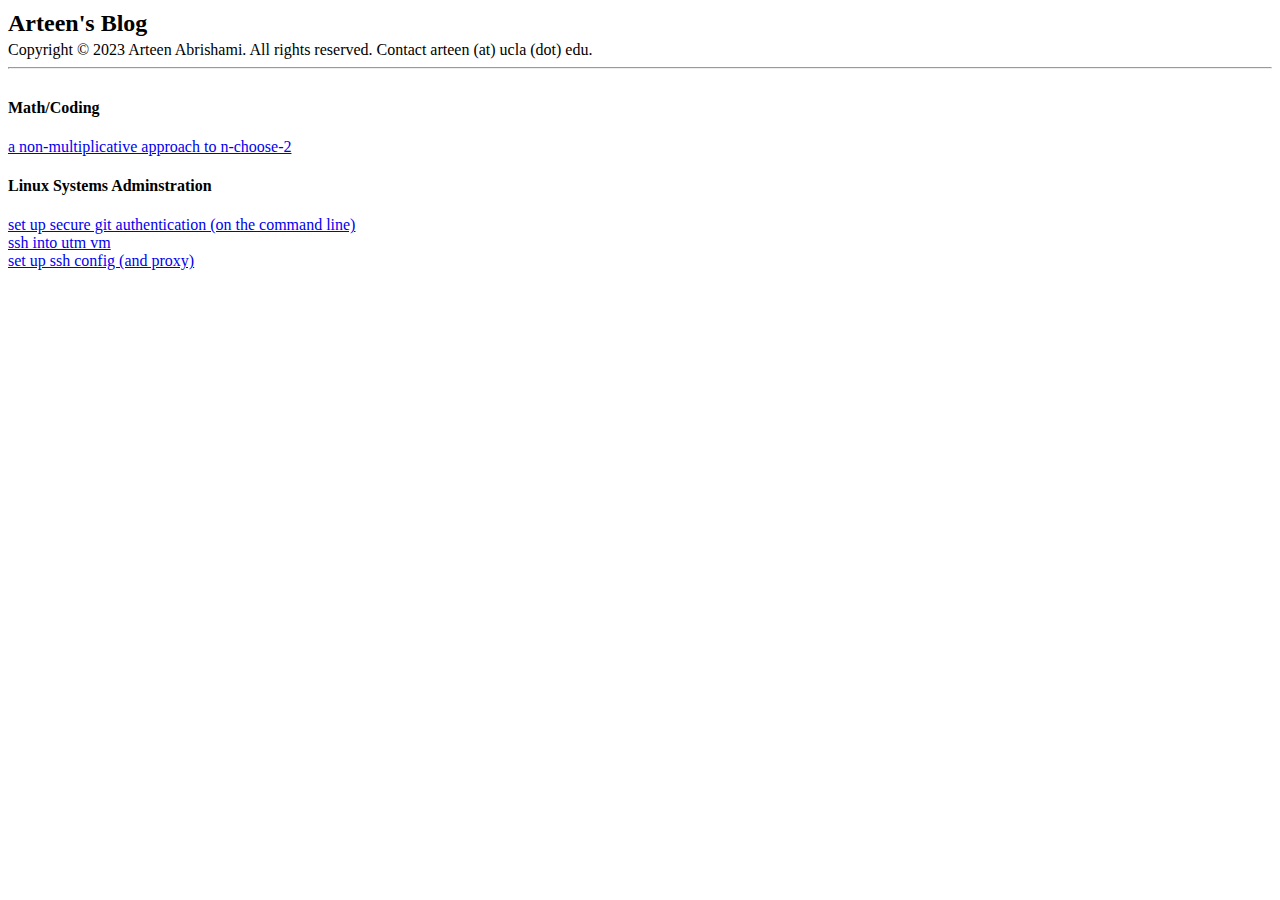
<file: index.html>
<!DOCTYPE html>
<html lang='en'>
<head>
    <meta charset='UTF-8'>
    <meta name='viewport' content='width=device-width, initial-scale=1.0'>
    <title>Arteen's Blog</title>
    <link rel='author' href='mailto:arteen1000@gmail.com'>
</head>
<body>
  <h2
    style='margin-bottom:0.2em;
           margin-top:0.4em;'
    >Arteen's Blog</h2>
    Copyright &copy; 2023 Arteen Abrishami. All rights reserved. Contact arteen (at) ucla (dot) edu.
  <hr/>
  <div
    style='display:flex;
           flex-direction:column;'
    >
    <h4>Math/Coding</h4>
    <a href='non-multiplicative-n-choose-2.html'>a non-multiplicative approach to n-choose-2</a>
    <h4>Linux Systems Adminstration</h4>
    <a href='set-up-git-authentication.html'>set up secure git authentication (on the command line)</a>
    <a href='ssh-into-utm-vm.html'>ssh into utm vm</a>
    <a href='set-up-ssh-config.html'>set up ssh config (and proxy)</a>    
    
  </div>
</body>
</html>
</file>
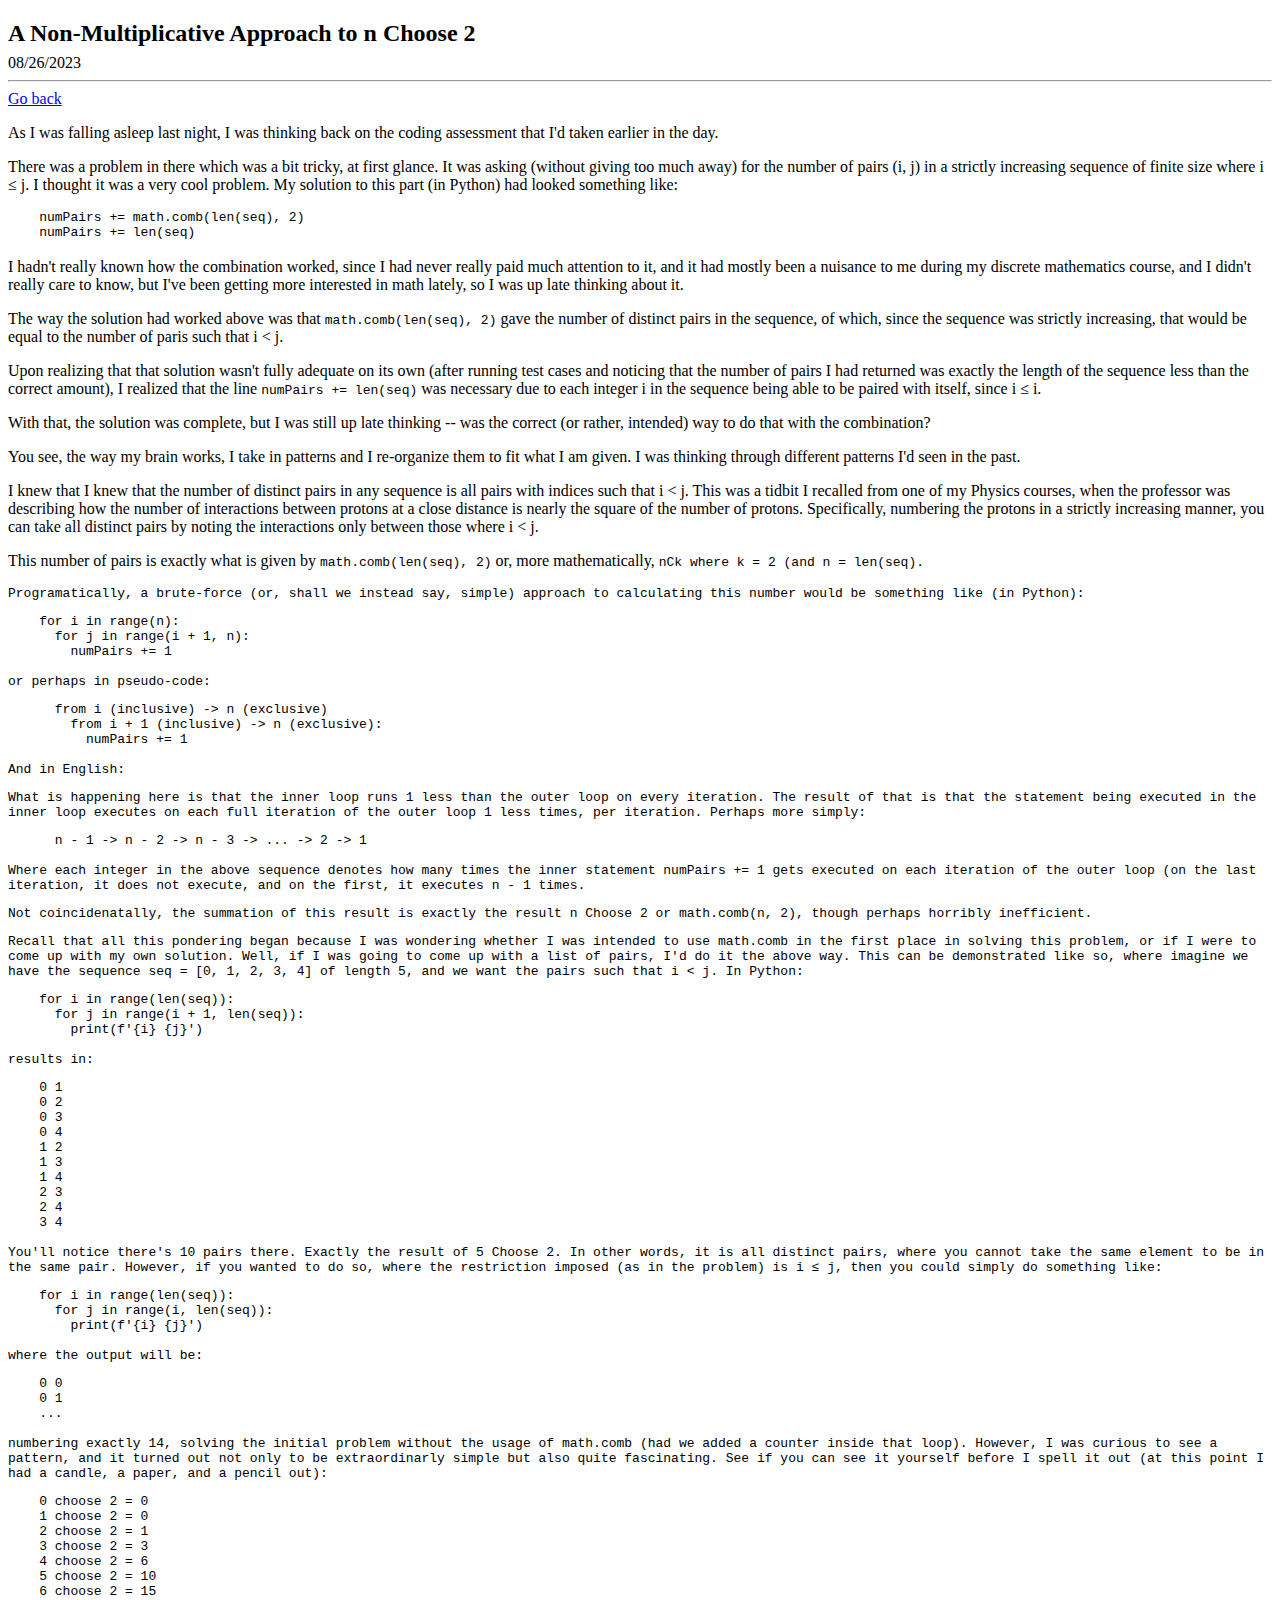
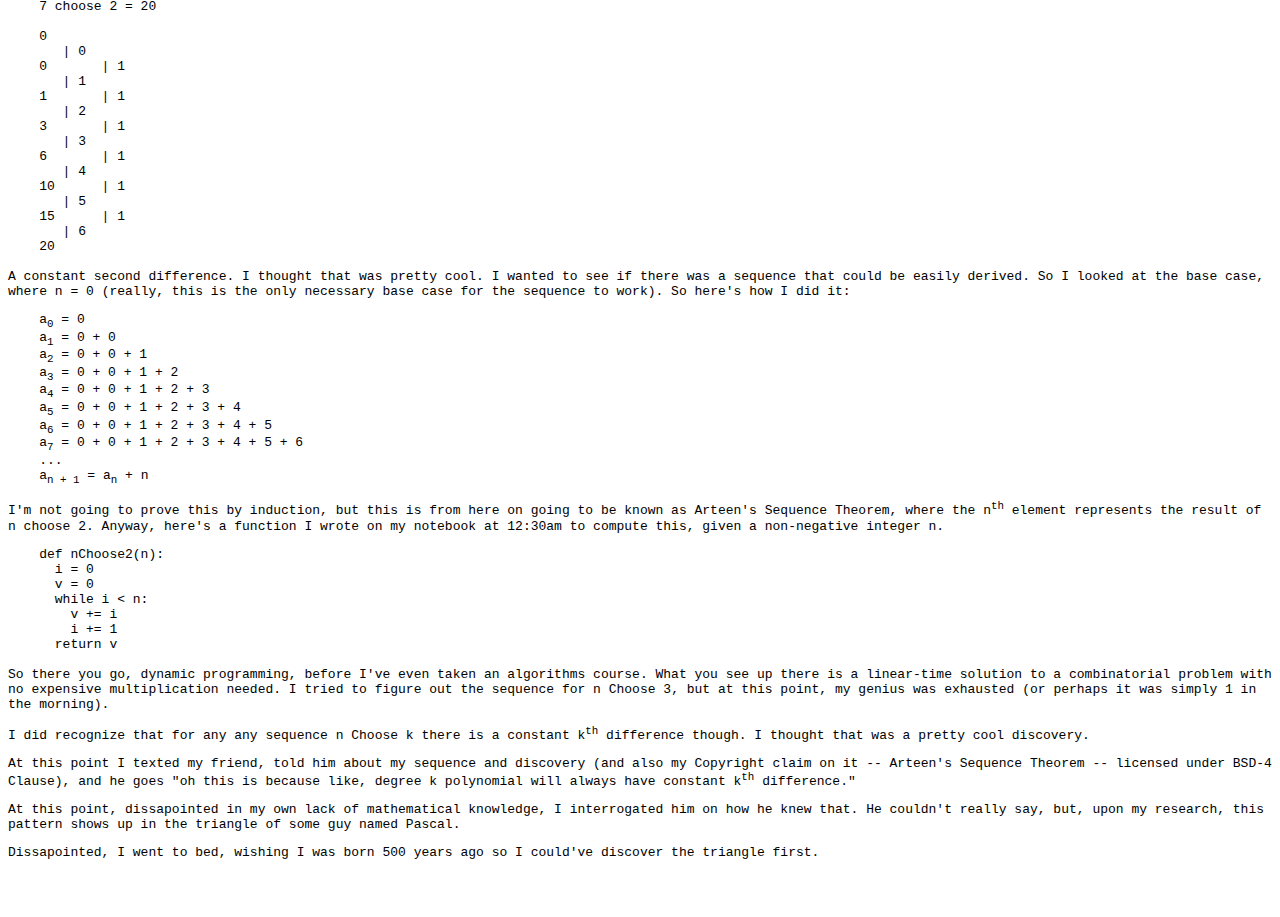
<file: non-multiplicative-n-choose-2.html>
<!DOCTYPE html>
<html lang='en'>
<head>
    <meta charset='UTF-8'>
    <meta name='viewport' content='width=device-width, initial-scale=1.0'>
    <title>A Non-Multiplicative Approach to n Choose 2</title>
    <link rel='stylesheet' href='shared-styles.css'>
</head>
<body>
  <h2>A Non-Multiplicative Approach to n Choose 2</h2>
  <span>08/26/2023</span>
  <hr/>
  <a href='./'>Go back</a>
  <p>
    As I was falling asleep last night, I was thinking back on the coding assessment that I'd taken earlier in the day.
  </p>
  <p>
    There was a problem in there which was a bit tricky, at first glance. It was asking (without giving too much away) for the number of pairs (i, j) in a strictly increasing sequence of finite size where i &le; j. I thought it was a very cool problem. My solution to this part (in Python) had looked something like:
  </p>
  <pre>
    numPairs += math.comb(len(seq), 2)
    numPairs += len(seq)
  </pre>
  <p>
    I hadn't really known how the combination worked, since I had never really paid much attention to it, and it had mostly been a nuisance to me during my discrete mathematics course, and I didn't really care to know, but I've been getting more interested in math lately, so I was up late thinking about it.
  </p>
  <p>
    The way the solution had worked above was that <tt>math.comb(len(seq), 2)</tt> gave the number of distinct pairs in the sequence, of which, since the sequence was strictly increasing, that would be equal to the number of paris such that i &lt; j.
  </p>
  <p>
    Upon realizing that that solution wasn't fully adequate on its own (after running test cases and noticing that the number of pairs I had returned was exactly the length of the sequence less than the correct amount), I realized that the line <tt>numPairs += len(seq)</tt> was necessary due to each integer i in the sequence being able to be paired with itself, since i &le; i.
  </p>
  <p>
    With that, the solution was complete, but I was still up late thinking -- was the correct (or rather, intended) way to do that with the combination?
  </p>
  <p>
    You see, the way my brain works, I take in patterns and I re-organize them to fit what I am given. I was thinking through different patterns I'd seen in the past.
  </p>
  <p>
    I knew that I knew that the number of distinct pairs in any sequence is all pairs with indices such that i &lt; j. This was a tidbit I recalled from one of my Physics courses, when the professor was describing how the number of interactions between protons at a close distance is nearly the square of the number of protons. Specifically, numbering the protons in a strictly increasing manner, you can take all distinct pairs by noting the interactions only between those where i &lt; j.
  </p>
  <p>
    This number of pairs is exactly what is given by <tt>math.comb(len(seq), 2)</tt> or, more mathematically, <tt>nCk<tt> where <tt>k = 2</tt> (and <tt>n = len(seq)</tt>.
  </p>
  <p>
    Programatically, a brute-force (or, shall we instead say, simple) approach to calculating this number would be something like (in Python):
  </p>
  <pre>
    for i in range(n):
      for j in range(i + 1, n):
        numPairs += 1
  </pre>
  <p>
    or perhaps in pseudo-code:
  </p>
    <pre>
      from i (inclusive) -> n (exclusive)
        from i + 1 (inclusive) -> n (exclusive):
          numPairs += 1
    </pre>
  <p>
    And in English:
  </p>
  <p>
    What is happening here is that the inner loop runs 1 less than the outer loop on every iteration. The result of that is that the statement being executed in the
    inner loop executes on each full iteration of the outer loop 1 less times, per iteration. Perhaps more simply:
  <p>
    <pre>
      n - 1 -> n - 2 -> n - 3 -> ... -> 2 -> 1
    </pre>
  <p>
    Where each integer in the above sequence denotes how many times the inner statement <tt>numPairs += 1</tt> gets executed on each iteration of the outer loop (on the last iteration, it does not execute, and on the first, it executes <tt>n - 1</tt> times.
  </p>
  <p>
    Not coincidenatally, the summation of this result is exactly the result <tt>n Choose 2</tt> or <tt>math.comb(n, 2)</tt>, though perhaps horribly inefficient.
  </p>
  <p>
    Recall that all this pondering began because I was wondering whether I was intended to use <tt>math.comb</tt> in the first place in solving this problem, or if I were to come up with my own solution. Well, if I was going to come up with a list of pairs, I'd do it the above way. This can be demonstrated like so, where imagine we have the sequence <tt>seq = [0, 1, 2, 3, 4]</tt> of length 5, and we want the pairs such that i &lt; j. In Python:
  </p>
  <pre>
    for i in range(len(seq)):
      for j in range(i + 1, len(seq)):
        print(f'{i} {j}')
  </pre>
  <p>
    results in:
  </p>
  <pre>
    0 1
    0 2
    0 3
    0 4
    1 2
    1 3
    1 4
    2 3
    2 4
    3 4
  </pre>
  <p>
    You'll notice there's 10 pairs there. Exactly the result of <tt>5 Choose 2</tt>. In other words, it is all distinct pairs, where you cannot take the same element to be in the same pair. However, if you wanted to do so, where the restriction imposed (as in the problem) is i &le; j, then you could simply do something like:
  </p>
  <pre>
    for i in range(len(seq)):
      for j in range(i, len(seq)):
        print(f'{i} {j}')
  </pre>
  <p>
    where the output will be:
  </p>
  <pre>
    0 0
    0 1
    ...
  </pre>
  <p>
    numbering exactly 14, solving the initial problem without the usage of <tt>math.comb</tt> (had we added a counter inside that loop). However, I was curious to see a pattern, and it turned out not only to be extraordinarly simple but also quite fascinating. See if you can see it yourself before I spell it out (at this point I had a candle, a paper, and a pencil out):
  </p>
  <pre>
    0 choose 2 = 0
    1 choose 2 = 0
    2 choose 2 = 1
    3 choose 2 = 3
    4 choose 2 = 6
    5 choose 2 = 10
    6 choose 2 = 15
    7 choose 2 = 20
  </pre>
  <pre>
    0
       | 0
    0       | 1
       | 1
    1       | 1
       | 2
    3       | 1
       | 3
    6       | 1
       | 4
    10      | 1
       | 5
    15      | 1
       | 6
    20
  </pre>
  <p>
    A constant second difference. I thought that was pretty cool. I wanted to see if there was a sequence that could be easily derived. So I looked at the base case, where <tt>n = 0</tt> (really, this is the only necessary base case for the sequence to work). So here's how I did it:
  </p>
  <pre>
    a<sub>0</sub> = 0
    a<sub>1</sub> = 0 + 0
    a<sub>2</sub> = 0 + 0 + 1
    a<sub>3</sub> = 0 + 0 + 1 + 2
    a<sub>4</sub> = 0 + 0 + 1 + 2 + 3
    a<sub>5</sub> = 0 + 0 + 1 + 2 + 3 + 4
    a<sub>6</sub> = 0 + 0 + 1 + 2 + 3 + 4 + 5
    a<sub>7</sub> = 0 + 0 + 1 + 2 + 3 + 4 + 5 + 6
    ...
    a<sub>n + 1</sub> = a<sub>n</sub> + n
  </pre>
  <p>
    I'm not going to prove this by induction, but this is from here on going to be known as Arteen's Sequence Theorem, where the n<sup>th</sup> element represents the result of <tt>n choose 2</tt>. Anyway, here's a function I wrote on my notebook at 12:30am to compute this, given a non-negative integer n.
  </p>
  <pre>
    def nChoose2(n):
      i = 0
      v = 0
      while i < n:
        v += i            
        i += 1
      return v
                </pre>
  <p>
    So there you go, dynamic programming, before I've even taken an algorithms course. What you see up there is a linear-time solution to a combinatorial problem with no expensive multiplication needed.
    I tried to figure out the sequence for <tt>n Choose 3</tt>, but at this point, my genius was exhausted (or perhaps it was simply 1 in the morning).
  </p>
  <p>
    I did recognize that for any any sequence <tt>n Choose k</tt> there is a constant <tt>k<sup>th</sup></tt> difference though. I thought that was a pretty cool discovery.
  </p>
  <p>
    At this point I texted my friend, told him about my sequence and discovery (and also my Copyright claim on it -- Arteen's Sequence Theorem -- licensed under BSD-4 Clause), and he goes "oh this is because like, degree k polynomial will always have constant k<sup>th</sup> difference."
  </p>
  <p>
    At this point, dissapointed in my own lack of mathematical knowledge, I interrogated him on how he knew that. He couldn't really say, but, upon my research, this pattern shows up in the triangle of some guy named Pascal.
  </p>
  <p>
    Dissapointed, I went to bed, wishing I was born 500 years ago so I could've discover the triangle first.
  </p>
</body>
</html>
</file>
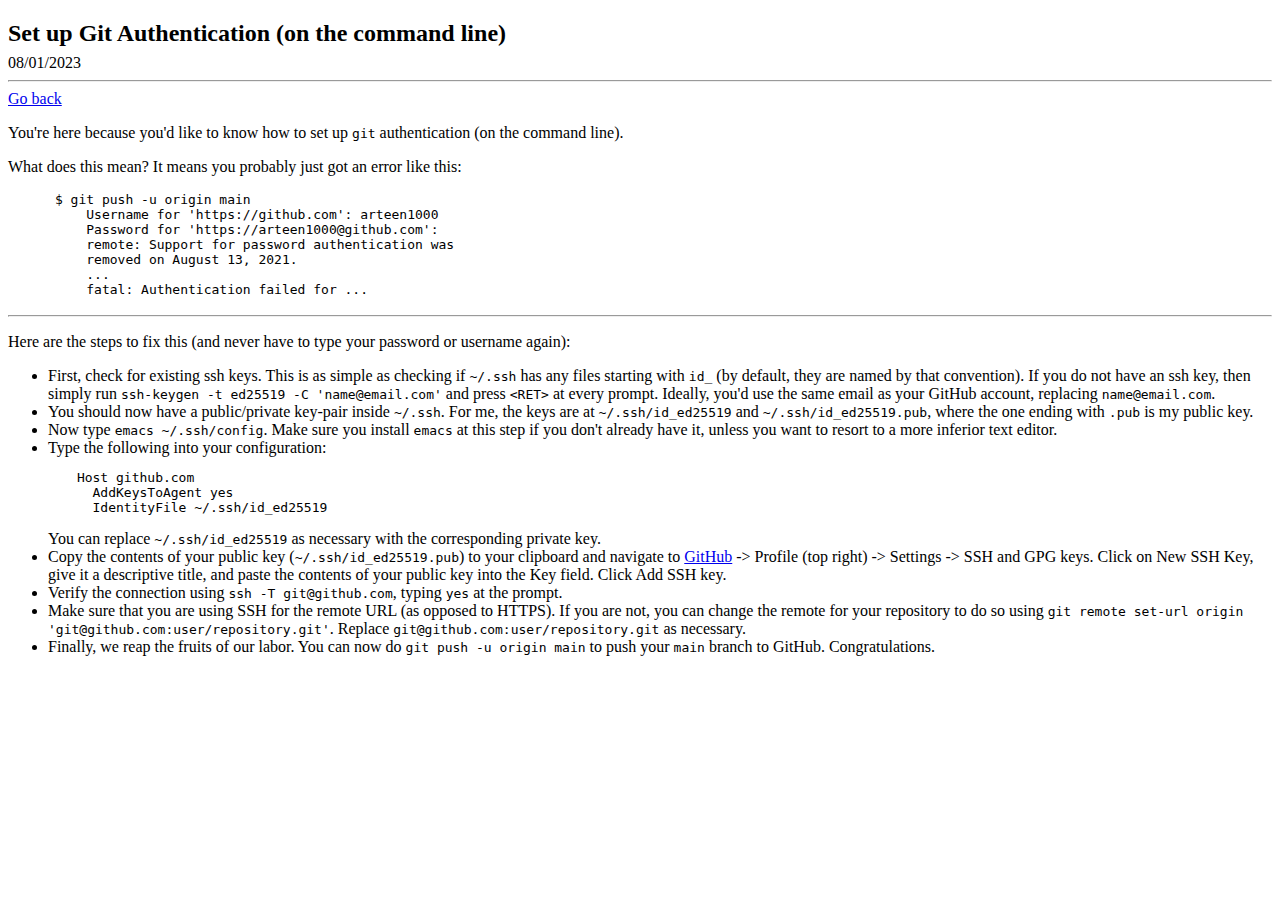
<file: set-up-git-authentication.html>
<!DOCTYPE html>
<html lang='en'>
<head>
    <meta charset='UTF-8'>
    <meta name='viewport' content='width=device-width, initial-scale=1.0'>
    <title>Set up Git Authentication</title>
    <link rel='stylesheet' href='shared-styles.css'>
</head>
<body>
  <h2>Set up Git Authentication (on the command line)</h2>
  <span>08/01/2023</span>
  <hr/>
  <a href='./'>Go back</a>
  <p>
    You're here because you'd like to know how to set up <tt>git</tt> authentication (on the command line).
  </p>
  <p>
    What does this mean? It means you probably just got an error like this:
    <pre>
      $ git push -u origin main
          Username for 'https://github.com': arteen1000
          Password for 'https://arteen1000@github.com': 
          remote: Support for password authentication was
          removed on August 13, 2021.
          ...
          fatal: Authentication failed for ...
    </pre>
  </p>
  <hr/>
  <p>
    Here are the steps to fix this (and never have to type your password or username again):
    <ul>

      <li>
        First, check for existing ssh keys. This is as simple as checking if <tt>~/.ssh</tt> has any files starting with <tt>id_</tt> (by default, they are named by that convention). If you do not have an ssh key, then simply run <tt>ssh-keygen -t ed25519 -C 'name@email.com'</tt> and press <tt>&lt;RET&gt;</tt> at every prompt. Ideally, you'd use the same email as your GitHub account, replacing <tt>name@email.com</tt>.
      </li>
      <li>
        You should now have a public/private key-pair inside <tt>~/.ssh</tt>. For me, the keys are at <tt>~/.ssh/id_ed25519</tt> and <tt>~/.ssh/id_ed25519.pub</tt>, where the one ending with <tt>.pub</tt> is my public key.
      </li>

      <li>
        Now type <tt>emacs ~/.ssh/config</tt>. Make sure you install <tt>emacs</tt> at this step if you don't already have it, unless you want to resort to a more inferior text editor.
      </li>

      <li>
        Type the following into your configuration:
        <pre>
          Host github.com
            AddKeysToAgent yes
            IdentityFile ~/.ssh/id_ed25519
        </pre>
        You can replace <tt>~/.ssh/id_ed25519</tt> as necessary with the corresponding private key.
      </li>
      <li>
        Copy the contents of your public key (<tt>~/.ssh/id_ed25519.pub</tt>) to your clipboard and navigate to <a href='https://github.com'>GitHub</a> -> Profile (top right) -> Settings -> SSH and GPG keys. Click on New SSH Key, give it a descriptive title, and paste the contents of your public key into the Key field. Click Add SSH key.
      </li>

      <li>
        Verify the connection using <tt>ssh -T git@github.com</tt>, typing <tt>yes</tt> at the prompt.
      </li>

      <li>
        Make sure that you are using SSH for the remote URL (as opposed to HTTPS). If you are not, you can change the remote for your repository to do so using <tt>git remote set-url origin 'git@github.com:user/repository.git'</tt>. Replace <tt>git@github.com:user/repository.git</tt> as necessary.
      </li>

      <li>
        Finally, we reap the fruits of our labor. You can now do <tt>git push -u origin main</tt> to push your <tt>main</tt> branch to GitHub. Congratulations.
      </li>
      
    </ul>
  </p>
</body>
</html>
</file>
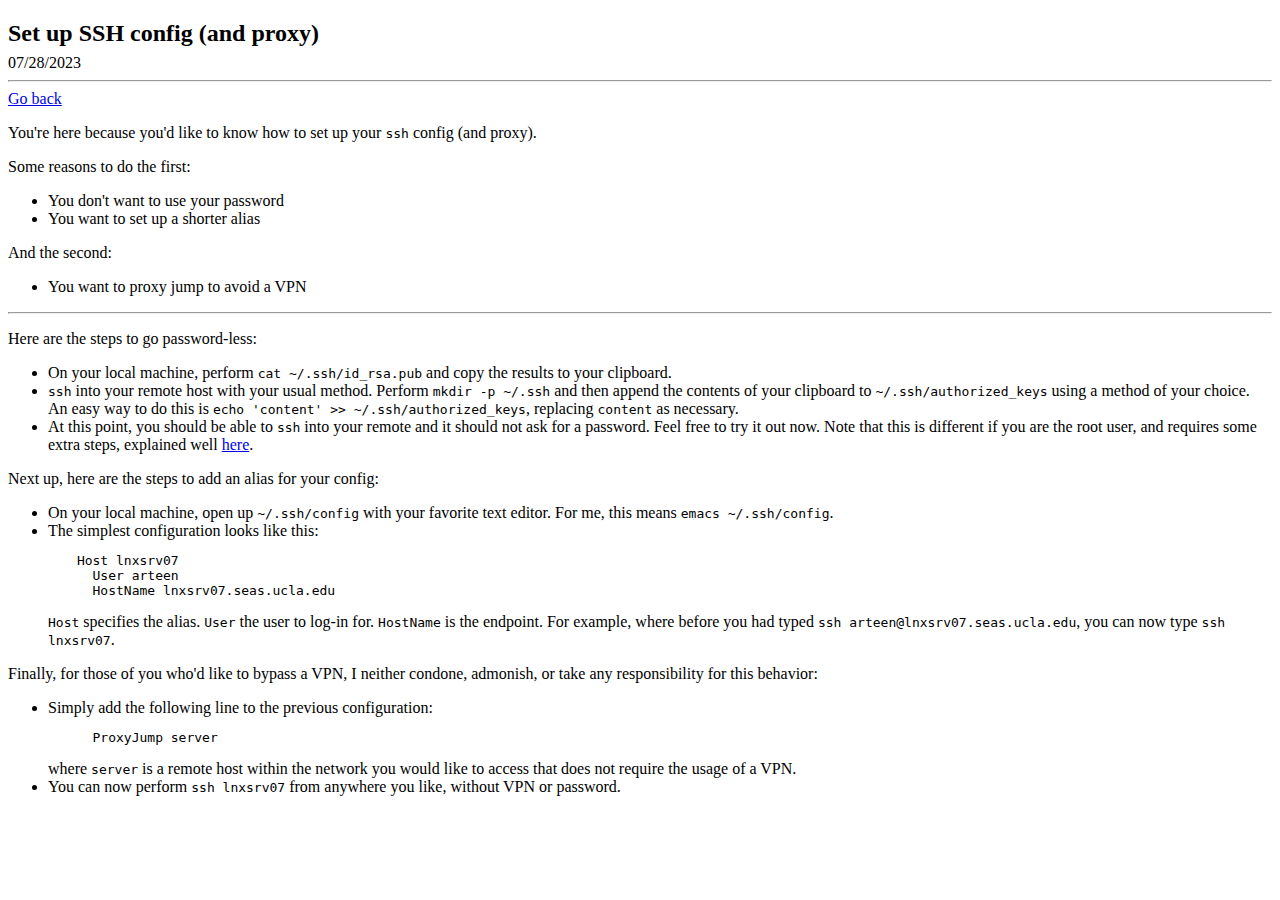
<file: set-up-ssh-config.html>
<!DOCTYPE html>
<html lang='en'>
<head>
    <meta charset='UTF-8'>
    <meta name='viewport' content='width=device-width, initial-scale=1.0'>
    <title>Set up SSH</title>
    <link rel='stylesheet' href='shared-styles.css'>
</head>
<body>
  <h2>Set up SSH config (and proxy)</h2>
  <span>07/28/2023</span>
  <span>
  <hr/>
  <a href='./'>Go back</a>
  <p>
    You're here because you'd like to know how to set up your <tt>ssh</tt> config (and proxy).
  </p>
  <p>
    Some reasons to do the first:
    <ul>
      <li>
        You don't want to use your password
      </li>
      <li>
        You want to set up a shorter alias
      </li>
    </ul>
    And the second:
    <ul>
      <li>
        You want to proxy jump to avoid a VPN
      </li>
    </ul>
  </p>
  <hr/>
  <p>
    Here are the steps to go password-less:
    <ul>
      
      <li>
        On your local machine, perform <tt>cat ~/.ssh/id_rsa.pub</tt> and copy the results to your clipboard.
      </li>
      
      <li>
        <tt>ssh</tt> into your remote host with your usual method. Perform <tt>mkdir -p ~/.ssh</tt> and then append the contents of your clipboard to <tt>~/.ssh/authorized_keys</tt> using a method of your choice. An easy way to do this is <tt>echo 'content' >> ~/.ssh/authorized_keys</tt>, replacing <tt>content</tt> as necessary.
      </li>

      <li>
        At this point, you should be able to <tt>ssh</tt> into your remote and it should not ask for a password. Feel free to try it out now. Note that this is different if you are the root user, and requires some extra steps, explained well <a href='https://askubuntu.com/questions/497895/permission-denied-for-rootlocalhost-for-ssh-connection'>here</a>.
      </li>
      
    </ul>
  </p>

  <p>
    Next up, here are the steps to add an alias for your config:

    <ul>
      <li>
        On your local machine, open up <tt>~/.ssh/config</tt> with your favorite text editor. For me, this means <tt>emacs ~/.ssh/config</tt>.
      </li>

      <li>
        The simplest configuration looks like this:
        <pre
          >
          Host lnxsrv07
            User arteen
            HostName lnxsrv07.seas.ucla.edu
        </pre>
        <tt>Host</tt> specifies the alias. <tt>User</tt> the user to log-in for. <tt>HostName</tt> is the endpoint. For example, where before you had typed <tt>ssh arteen@lnxsrv07.seas.ucla.edu</tt>, you can now type <tt>ssh lnxsrv07</tt>.
      </li>
    </ul>
  </p>

  <p>
    Finally, for those of you who'd like to bypass a VPN, I neither condone, admonish, or take any responsibility for this behavior:
    <ul>
      <li>
        Simply add the following line to the previous configuration:
        <pre
          >
            ProxyJump server
        </pre>
        where <tt>server</tt> is a remote host within the network you would like to access that does not require the usage of a VPN.
      </li>
      <li>
        You can now perform <tt>ssh lnxsrv07</tt> from anywhere you like, without VPN or password.
      </li>
    </ul>
  </p>
</body>
</html>
</file>
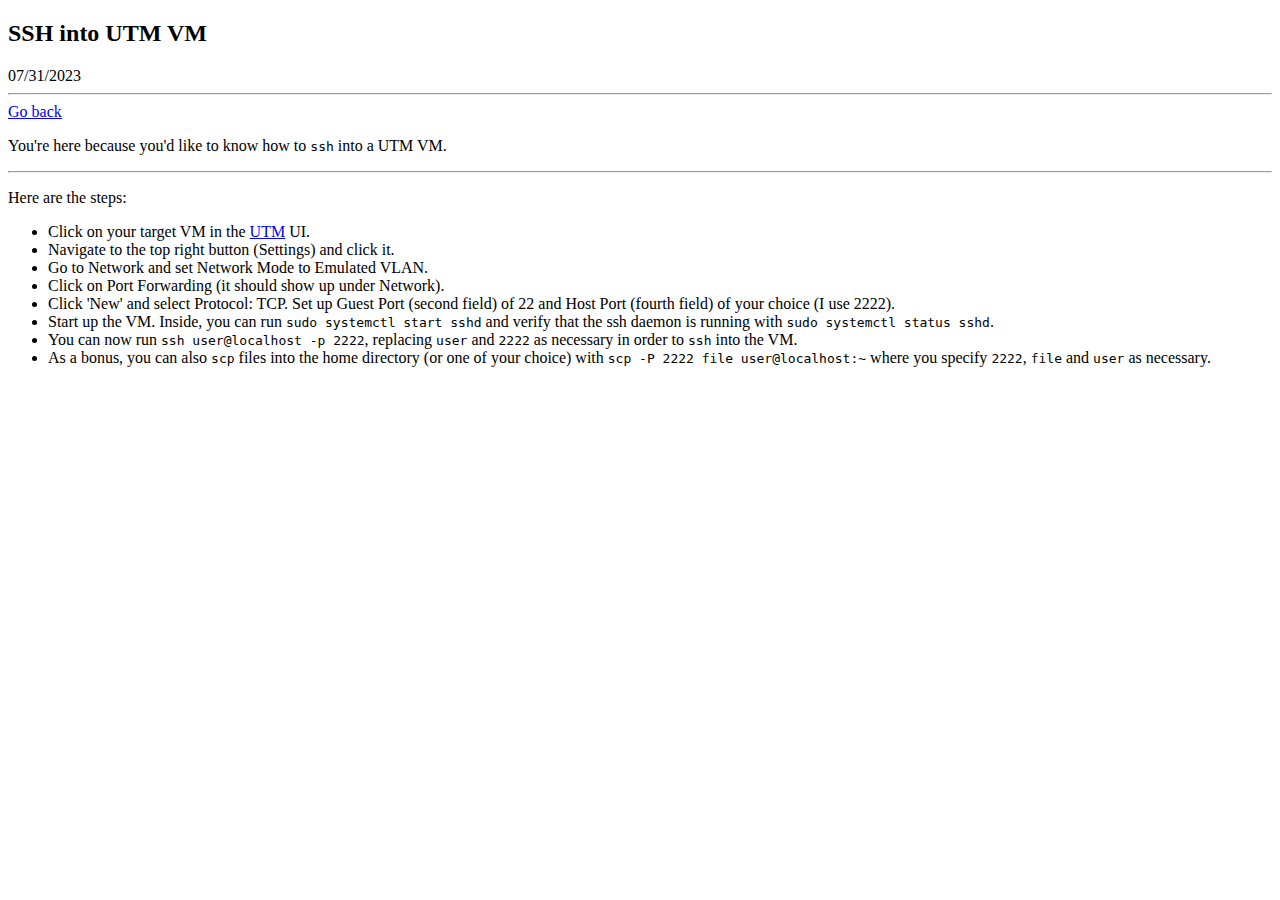
<file: ssh-into-utm-vm.html>
<!DOCTYPE html>
<html lang='en'>
<head>
    <meta charset='UTF-8'>
    <meta name='viewport' content='width=device-width, initial-scale=1.0'>
    <title>SSH into UTM VM</title>
</head>
<body>
  <h2>SSH into UTM VM</h2>
  <span>07/31/2023</span>
  <hr/>
  <a href='./'>Go back</a>
  <p>
    You're here because you'd like to know how to <tt>ssh</tt> into a UTM VM.
  </p>
  <hr/>
  <p>
    Here are the steps:
    <ul>
      
      <li>
        Click on your target VM in the
        <a href='https://mac.getutm.app/'>UTM</a> UI.
      </li>
      
      <li>
        Navigate to the top right button (Settings) and click it.
      </li>

      <li>
        Go to Network and set Network Mode to Emulated VLAN.
      </li>

      <li>
        Click on Port Forwarding (it should show up under Network).
      </li>

      <li>
        Click 'New' and select Protocol: TCP. Set up Guest Port (second field) of 22 and Host Port (fourth field) of your choice (I use 2222).
      </li>

      <li>
        Start up the VM. Inside, you can run <tt>sudo systemctl start sshd</tt> and verify that the ssh daemon is running with <tt>sudo systemctl status sshd</tt>.
      </li>

      <li>
        You can now run <tt>ssh user@localhost -p 2222</tt>, replacing <tt>user</tt> and <tt>2222</tt> as necessary in order to <tt>ssh</tt> into the VM.
      </li>

      <li>
        As a bonus, you can also <tt>scp</tt> files into the home directory (or one of your choice) with <tt>scp -P 2222 file user@localhost:~</tt> where you specify <tt>2222</tt>, <tt>file</tt> and <tt>user</tt> as necessary.
      </li>
      
    </ul>
  </p>
</body>
</html>
</file>
<file: shared-styles.css>
li pre {
    margin-left: -3.8em;
    margin-bottom: 0em;
}

body {
    margin-bottom: 3em;
}

pre {
    margin-bottom: -1em;
}

h2 {
    margin-bottom: 0.3em;
}


h4 {
    margin-block-end: 0.3em;
}
</file>
